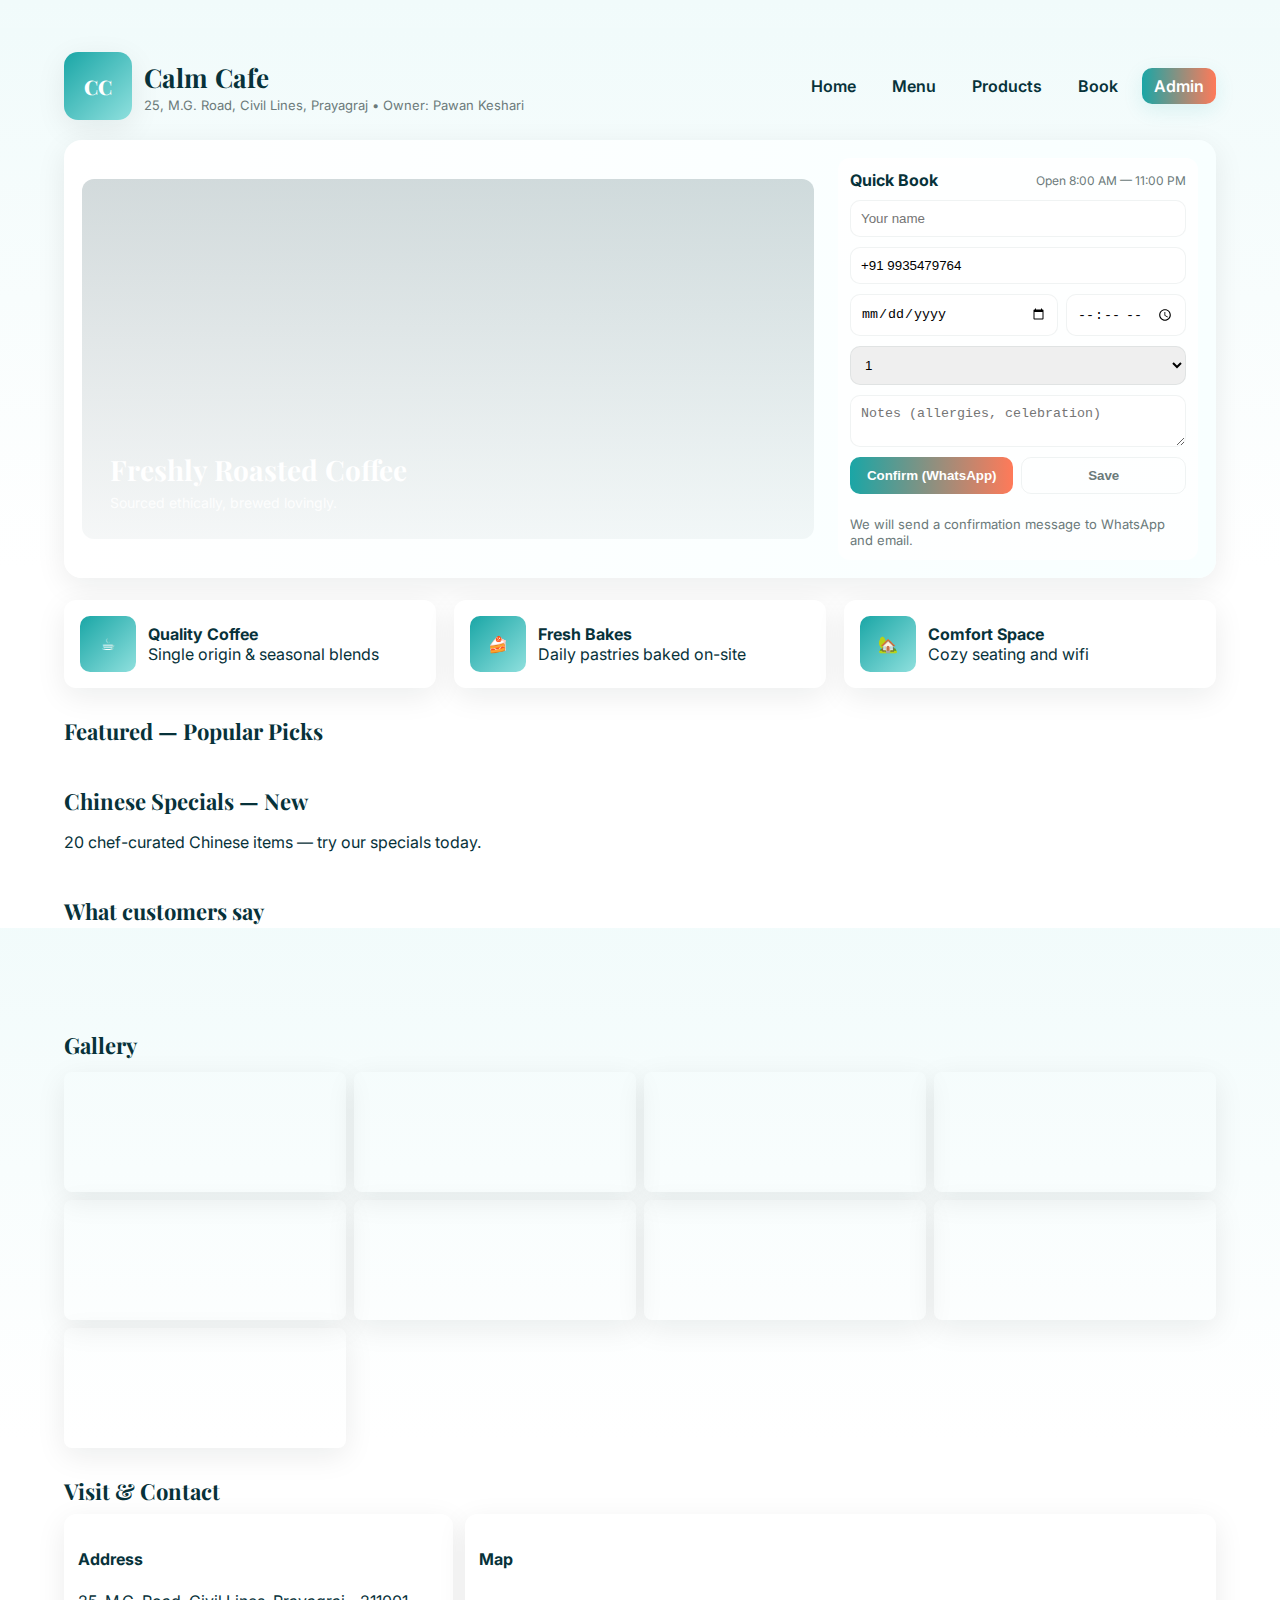
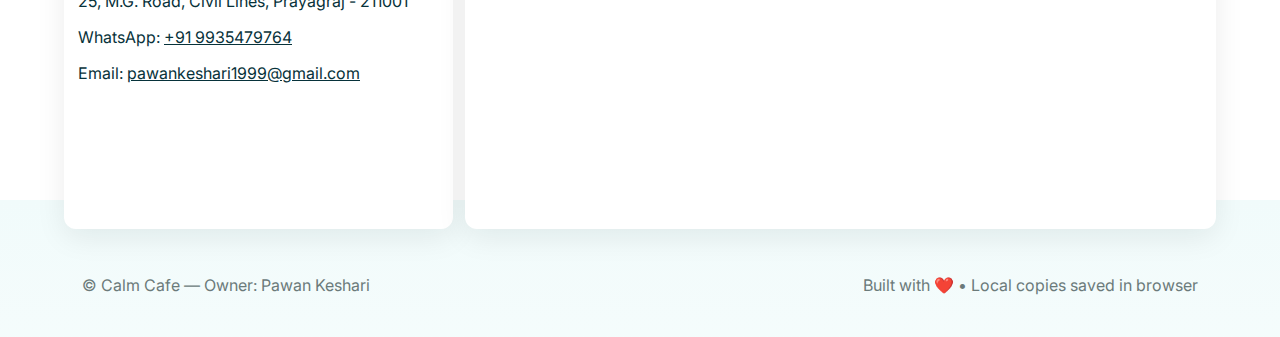
<file: index.html>
<!doctype html>
<html lang="en">
<head>
  <meta charset="utf-8" />
  <meta name="viewport" content="width=device-width,initial-scale=1" />
  <title>Calm Cafe — Relax • Sip • Enjoy</title>
  <link rel="stylesheet" href="stylish.css">
</head>
<body>
  <div class="container">
    <header class="header">
      <div class="logo">
        <div class="badge">CC</div>
        <div class="brand-info">
          <h1>Calm Cafe</h1>
          <p>25, M.G. Road, Civil Lines, Prayagraj • Owner: Pawan Keshari</p>
        </div>
      </div>
      <nav class="nav">
        <a href="index.html">Home</a>
        <a href="menu.html">Menu</a>
        <a href="products.html">Products</a>
        <a href="booking.html">Book</a>
        <a href="admin.html" class="cta">Admin</a>
      </nav>
    </header>

    <main>
      <section class="hero" aria-label="Hero">
        <div class="slider" id="heroSlider">
          <div class="slide show" style="background-image:url('https://images.unsplash.com/photo-1509042239860-f550ce710b93?q=80&w=1400&auto=format&fit=crop');" data-title="Freshly Roasted Coffee" data-sub="Sourced ethically, brewed lovingly.">
            <div class="slide-overlay"><div><h3 class="slide-title">Freshly Roasted Coffee</h3><div class="slide-sub">Sourced ethically, brewed lovingly.</div></div></div>
          </div>
          <div class="slide" style="background-image:url('https://images.unsplash.com/photo-1495474472287-4d71bcdd2085?q=80&w=1400&auto=format&fit=crop');" data-title="Cozy Interiors" data-sub="Perfect for meetings, study, and relaxation.">
            <div class="slide-overlay"><div><h3 class="slide-title">Cozy Interiors</h3><div class="slide-sub">Perfect for meetings, study, and relaxation.</div></div></div>
          </div>
          <div class="slide" style="background-image:url('https://images.unsplash.com/photo-1541542684-4f85f63e0b85?q=80&w=1400&auto=format&fit=crop');" data-title="Handcrafted Pastries" data-sub="Baked fresh every morning.">
            <div class="slide-overlay"><div><h3 class="slide-title">Handcrafted Pastries</h3><div class="slide-sub">Baked fresh every morning.</div></div></div>
          </div>
        </div>

        <aside class="hero-side">
          <div class="quick-book">
            <div style="display:flex;justify-content:space-between;align-items:center">
              <strong>Quick Book</strong>
              <small style="color:var(--muted);font-size:12px">Open 8:00 AM — 11:00 PM</small>
            </div>
            <input id="hb-name" placeholder="Your name" />
            <input id="hb-phone" placeholder="+91 9XXXXXXXXX" value="+91 9935479764" />
            <div style="display:flex;gap:8px">
              <input id="hb-date" type="date" style="flex:1" />
              <input id="hb-time" type="time" style="width:120px" />
            </div>
            <select id="hb-guests"><option>1</option><option>2</option><option>3</option><option>4</option><option>5</option><option>6+</option></select>
            <textarea id="hb-notes" rows="2" placeholder="Notes (allergies, celebration)"></textarea>
            <div style="display:flex;gap:8px">
              <button class="btn primary" id="hb-confirm">Confirm (WhatsApp)</button>
              <button class="btn ghost" id="hb-save">Save</button>
            </div>
            <div style="margin-top:12px;font-size:13px;color:var(--muted)">We will send a confirmation message to WhatsApp and email.</div>
          </div>
        </aside>
      </section>

      <section class="features">
        <div class="feature-card fade-up"><div class="feature-icon">☕</div><div><strong>Quality Coffee</strong><div class="small">Single origin & seasonal blends</div></div></div>
        <div class="feature-card fade-up"><div class="feature-icon">🍰</div><div><strong>Fresh Bakes</strong><div class="small">Daily pastries baked on-site</div></div></div>
        <div class="feature-card fade-up"><div class="feature-icon">🏡</div><div><strong>Comfort Space</strong><div class="small">Cozy seating and wifi</div></div></div>
      </section>

      <section class="section" id="featured">
        <h2>Featured — Popular Picks</h2>
        <div class="grid-cards" id="featured-list">
          <!-- JS injects cards -->
        </div>
      </section>

      <section class="section" id="chinese">
        <h2>Chinese Specials — New</h2>
        <p class="small">20 chef-curated Chinese items — try our specials today.</p>
        <div class="grid-cards" id="chinese-list"></div>
      </section>

      <section class="section" id="testimonials">
        <h2>What customers say</h2>
        <div class="testimonials">
          <div class="testimonial fade-up">“Lovely ambiance and the cold brew is exceptional.” — Asha</div>
          <div class="testimonial fade-up">“Perfect place to work and meet clients.” — Rohan</div>
          <div class="testimonial fade-up">“Fresh muffins every morning — a must try!” — Simran</div>
        </div>
      </section>

      <section class="section" id="gallery">
        <h2>Gallery</h2>
        <div class="gallery" id="gallery-grid">
          <!-- images injected -->
        </div>
      </section>

      <section class="section" id="visit">
        <h2>Visit & Contact</h2>
        <div style="display:flex;gap:12px;flex-wrap:wrap">
          <div class="card" style="flex:1;min-width:280px">
            <h4>Address</h4>
            <p class="small">25, M.G. Road, Civil Lines, Prayagraj - 211001</p>
            <p class="small">WhatsApp: <a href="https://wa.me/919935479764" target="_blank">+91 9935479764</a></p>
            <p class="small">Email: <a href="mailto:pawankeshari1999@gmail.com">pawankeshari1999@gmail.com</a></p>
          </div>
          <div class="card" style="flex:2;min-width:300px">
            <h4>Map</h4>
            <iframe width="100%" height="220" frameborder="0" style="border:0" src="https://www.google.com/maps?q=25+M.G.+Road+Civil+Lines+Prayagraj+211001&output=embed" allowfullscreen></iframe>
          </div>
        </div>
      </section>
    </main>

    <footer class="footer">
      <div>© Calm Cafe — Owner: Pawan Keshari</div>
      <div class="small">Built with ❤️ • Local copies saved in browser</div>
    </footer>
  </div>

<script src="script.js"></script>
<script>
// Slider behavior + animation triggers
(function(){
  const slides = document.querySelectorAll('.slide');
  let idx = 0;
  let timer = null;
  function show(i){
    slides.forEach((s,si)=> s.classList.toggle('show', si===i));
  }
  function next(){ idx = (idx+1)%slides.length; show(idx); }
  function start(){ timer = setInterval(next, 4000); }
  function stop(){ clearInterval(timer); timer = null; }
  document.getElementById('heroSlider').addEventListener('mouseenter', stop);
  document.getElementById('heroSlider').addEventListener('mouseleave', start);
  start();
  // fade-up animation on intersection
  const obs = new IntersectionObserver((entries)=>{ entries.forEach(e=>{ if(e.isIntersecting) e.target.classList.add('show'); }); }, {threshold:0.15});
  document.querySelectorAll('.fade-up').forEach(el=>obs.observe(el));
  // quick book handlers
  document.getElementById('hb-confirm').addEventListener('click', ()=>{
    const data = { name: document.getElementById('hb-name').value || 'Guest', phone: document.getElementById('hb-phone').value, date: document.getElementById('hb-date').value, time: document.getElementById('hb-time').value, guests: document.getElementById('hb-guests').value, notes: document.getElementById('hb-notes').value };
    const msg = encodeURIComponent('Calm Cafe — Booking\nName: '+data.name+'\nPhone: '+data.phone+'\nDate: '+(data.date||'TBD')+' Time: '+(data.time||'TBD')+'\nGuests: '+data.guests+'\nNotes: '+data.notes);
    window.open('https://wa.me/919935479764?text='+msg,'_blank');
    alert('WhatsApp will open with booking details. We saved a local draft.'); localStorage.setItem('calm_quick_draft', JSON.stringify(data));
  });
  document.getElementById('hb-save').addEventListener('click', ()=>{ const data = { name: document.getElementById('hb-name').value || 'Guest', phone: document.getElementById('hb-phone').value, date: document.getElementById('hb-date').value, time: document.getElementById('hb-time').value, guests: document.getElementById('hb-guests').value, notes: document.getElementById('hb-notes').value }; localStorage.setItem('calm_quick_draft', JSON.stringify(data)); alert('Draft saved locally'); });
  // populate gallery
  const gallery = document.getElementById('gallery-grid');
  const gImgs = ['coffee','cafe interior','muffin','barista','latte art','cold brew','bread','cozy cafe','tea'];
  gallery.innerHTML = gImgs.map(q=>'<div class="pic" style="background-image:url(https://source.unsplash.com/featured/?'+encodeURIComponent(q)+')"></div>').join('');
})();
</script>
</body>
</html>
</file>
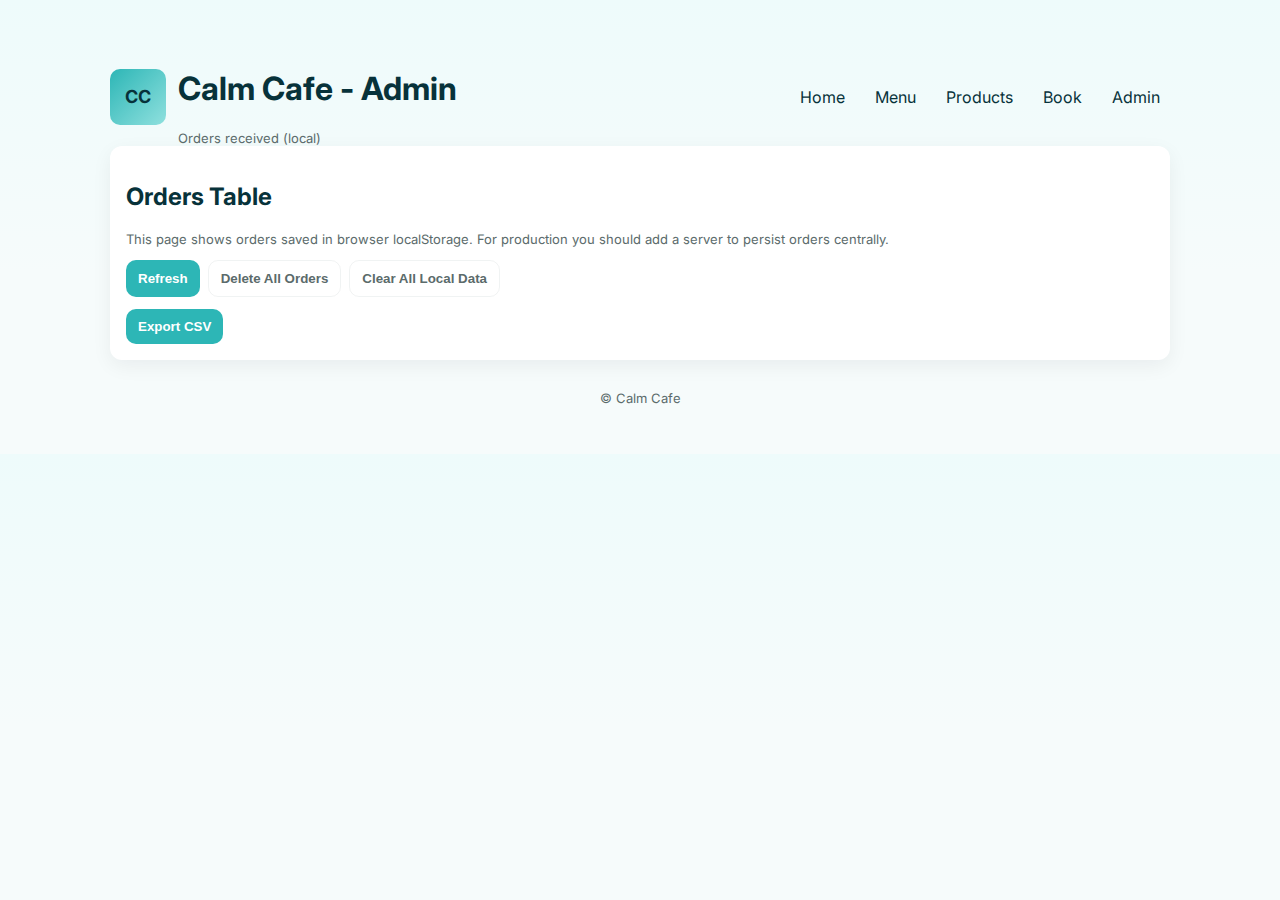
<file: admin.html>
<!doctype html><html lang="en"><head><meta charset="utf-8"/><meta name="viewport" content="width=device-width,initial-scale=1"/><title>Calm Cafe — Admin Orders</title><link rel="stylesheet" href="styles.css"/></head><body>
<div class="container">
  <div class="header"><div class="logo"><div class="badge">CC</div><div><h1>Calm Cafe - Admin</h1><div class="small">Orders received (local)</div></div></div><div class="nav"><a href="index.html">Home</a><a href="menu.html">Menu</a><a href="products.html">Products</a><a href="booking.html">Book</a><a href="admin.html">Admin</a></div></div>
  <div class="card">
    <h2>Orders Table</h2>
    <p class="small">This page shows orders saved in browser localStorage. For production you should add a server to persist orders centrally.</p>
    <div style="margin-top:8px" class="controls"><button class="button" onclick="renderOrdersTable()">Refresh</button><button class="button ghost" onclick="if(confirm('Delete all orders?')){ saveOrders([]); renderOrdersTable(); }">Delete All Orders</button><button class="button ghost" onclick="clearAllData()">Clear All Local Data</button></div>
    <div id="orders-table" style="margin-top:12px"></div>
    <div style="margin-top:12px"><button class="button" onclick="exportOrdersCSV()">Export CSV</button></div>
  </div>
  <div style="height:12px"></div>
  <div class="footer">© Calm Cafe</div>
</div>
<script src="script.js"></script>
<script>
function exportOrdersCSV(){
  const orders = getOrders();
  if(orders.length===0){ alert('No orders to export'); return; }
  const rows = ['name,phone,email,date,time,guests,occasion,address,notes,items,subtotal,created'];
  orders.forEach(function(o){
    const items = (o.items||[]).map(function(i){ return i.name+' x '+i.qty; }).join('|');
    const fields = [o.name,o.phone,o.email||'',(o.date||''),(o.time||''),(o.guests||''),(o.occasion||''),(o.address||''),(o.notes||''),items,o.subtotal,o.created];
    rows.push(fields.map(function(f){ return '"' + String(f||'').replace(/"/g,'""') + '"'; }).join(','));
  });
  const blob = new Blob([rows.join('\n')],{type:'text/csv'});
  const url = URL.createObjectURL(blob); const a=document.createElement('a'); a.href=url; a.download='calm_orders_'+(new Date()).toISOString().slice(0,10)+'.csv'; a.click(); URL.revokeObjectURL(url);
}
document.addEventListener('DOMContentLoaded', function(){ renderOrdersTable(); });
</script>
</body></html>
</file>
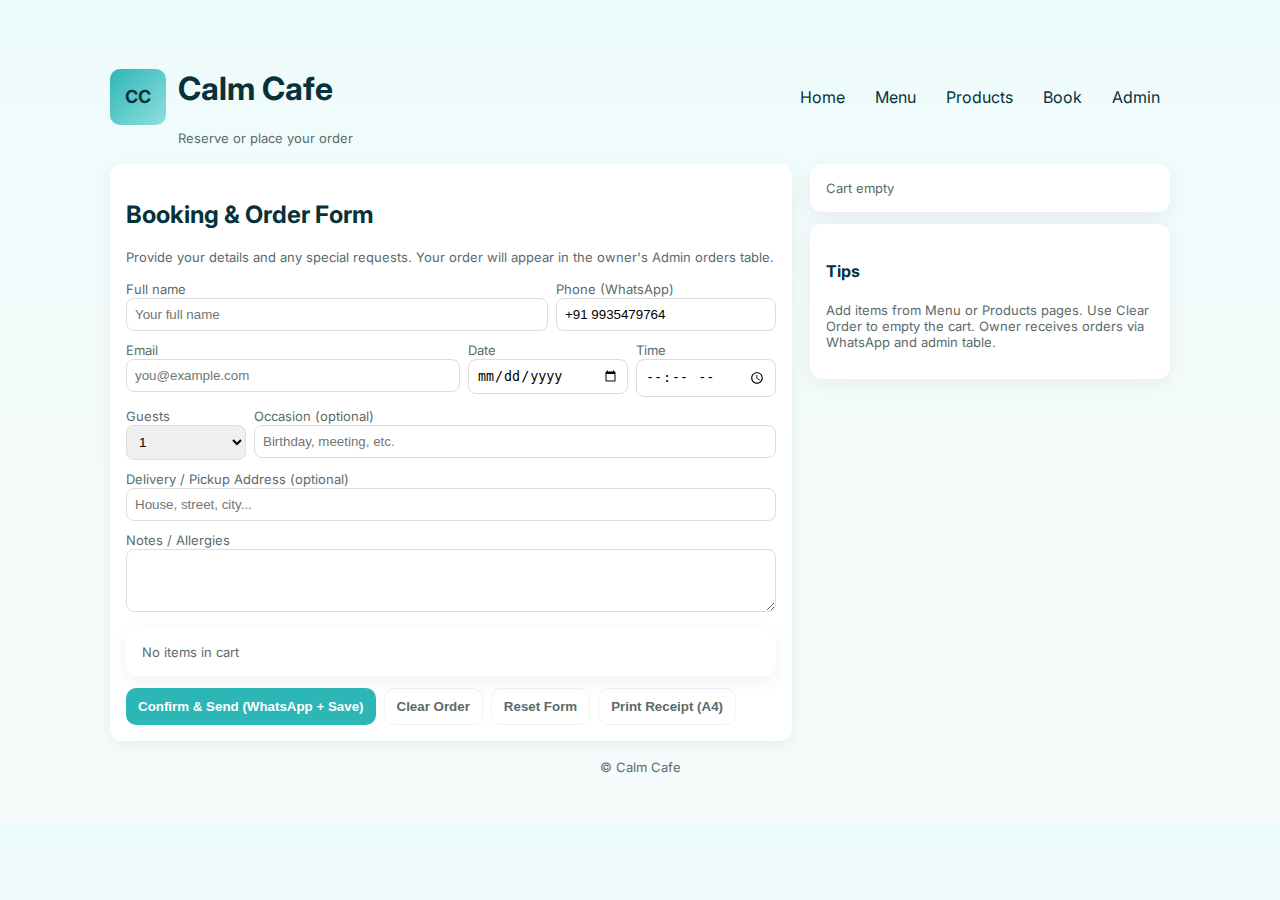
<file: booking.html>
<!doctype html><html lang="en"><head><meta charset="utf-8"/><meta name="viewport" content="width=device-width,initial-scale=1"/><title>Calm Cafe — Booking</title><link rel="stylesheet" href="styles.css"/></head><body>
<div class="container">
  <div class="header"><div class="logo"><div class="badge">CC</div><div><h1>Calm Cafe</h1><div class="small">Reserve or place your order</div></div></div><div class="nav"><a href="index.html">Home</a><a href="menu.html">Menu</a><a href="products.html">Products</a><a href="booking.html">Book</a><a href="admin.html">Admin</a></div></div>
  <div class="grid">
    <main>
      <div class="card">
        <h2>Booking & Order Form</h2>
        <p class="small">Provide your details and any special requests. Your order will appear in the owner's Admin orders table.</p>
        <form id="orderForm">
          <div style="display:flex;gap:8px;flex-wrap:wrap">
            <div style="flex:1"><label class="small">Full name</label><input name="name" required placeholder="Your full name" style="width:100%;padding:8px;border-radius:8px;border:1px solid #ddd"/></div>
            <div style="width:220px"><label class="small">Phone (WhatsApp)</label><input name="phone" required placeholder="+91 9XXXXXXXXX" value="+91 9935479764" style="width:100%;padding:8px;border-radius:8px;border:1px solid #ddd"/></div>
          </div>
          <div style="margin-top:8px;display:flex;gap:8px">
            <div style="flex:1"><label class="small">Email</label><input name="email" placeholder="you@example.com" style="width:100%;padding:8px;border-radius:8px;border:1px solid #ddd"/></div>
            <div style="width:160px"><label class="small">Date</label><input name="date" type="date" style="width:100%;padding:8px;border-radius:8px;border:1px solid #ddd"/></div>
            <div style="width:140px"><label class="small">Time</label><input name="time" type="time" style="width:100%;padding:8px;border-radius:8px;border:1px solid #ddd"/></div>
          </div>
          <div style="margin-top:8px;display:flex;gap:8px">
            <div style="width:120px"><label class="small">Guests</label><select name="guests" style="width:100%;padding:8px;border-radius:8px;border:1px solid #ddd"><option>1</option><option>2</option><option>3</option><option>4</option><option>5</option><option>6+</option></select></div>
            <div style="flex:1"><label class="small">Occasion (optional)</label><input name="occasion" placeholder="Birthday, meeting, etc." style="width:100%;padding:8px;border-radius:8px;border:1px solid #ddd"/></div>
          </div>
          <div style="margin-top:8px"><label class="small">Delivery / Pickup Address (optional)</label><input name="address" placeholder="House, street, city..." style="width:100%;padding:8px;border-radius:8px;border:1px solid #ddd"/></div>
          <div style="margin-top:8px"><label class="small">Notes / Allergies</label><textarea name="notes" rows="3" style="width:100%;padding:8px;border-radius:8px;border:1px solid #ddd"></textarea></div>
          <div style="margin-top:12px" id="order-cart" class="card small"></div>
          <div style="margin-top:12px;display:flex;gap:8px">
            <button class="button" type="button" onclick="placeOrderFromForm('orderForm')">Confirm & Send (WhatsApp + Save)</button>
            <button class="button ghost" type="button" onclick="saveCart([]);renderCartMini();document.getElementById('order-cart').innerHTML='Cart cleared'">Clear Order</button>
            <button class="button ghost" type="button" onclick="document.getElementById('orderForm').reset();">Reset Form</button>
            <button class="button ghost" type="button" onclick="openReceiptWindow({name:document.querySelector('[name=name]').value || 'Guest', phone:document.querySelector('[name=phone]').value || '', items:getCart(), subtotal:getCart().reduce((s,i)=>s+i.price*i.qty,0)})">Print Receipt (A4)</button>
          </div>
        </form>
      </div>
    </main>
    <aside>
      <div class="card" id="mini-cart"></div>
      <div class="card" style="margin-top:12px"><h4>Tips</h4><p class="small">Add items from Menu or Products pages. Use Clear Order to empty the cart. Owner receives orders via WhatsApp and admin table.</p></div>
    </aside>
  </div>
  <div class="footer">© Calm Cafe</div>
</div>
<script src="script.js"></script>
<script>
function refreshOrderCart(){
  const target = document.getElementById('order-cart');
  const cart = getCart();
  if(cart.length===0){ target.innerHTML='<div class="small">No items in cart</div>'; return; }
  let s = '<table class="table"><tr><th>Item</th><th>Qty</th><th>Price</th></tr>'; let sum=0; cart.forEach(function(c){ s+='<tr><td>'+c.name+'</td><td>'+c.qty+'</td><td>₹'+(c.price*c.qty)+'</td></tr>'; sum+=c.price*c.qty; }); s+='<tr><td colspan=2><strong>Subtotal</strong></td><td><strong>₹'+sum+'</strong></td></tr></table>';
  s += '<div style="margin-top:8px"><button class="button" onclick="location.href=\'products.html\'">Add Products</button> <button class="button ghost" onclick="saveCart([]);refreshOrderCart();renderCartMini();">Clear Cart</button></div>';
  target.innerHTML = s;
}
document.addEventListener('DOMContentLoaded', function(){ refreshOrderCart(); });
</script>
</body></html>
</file>
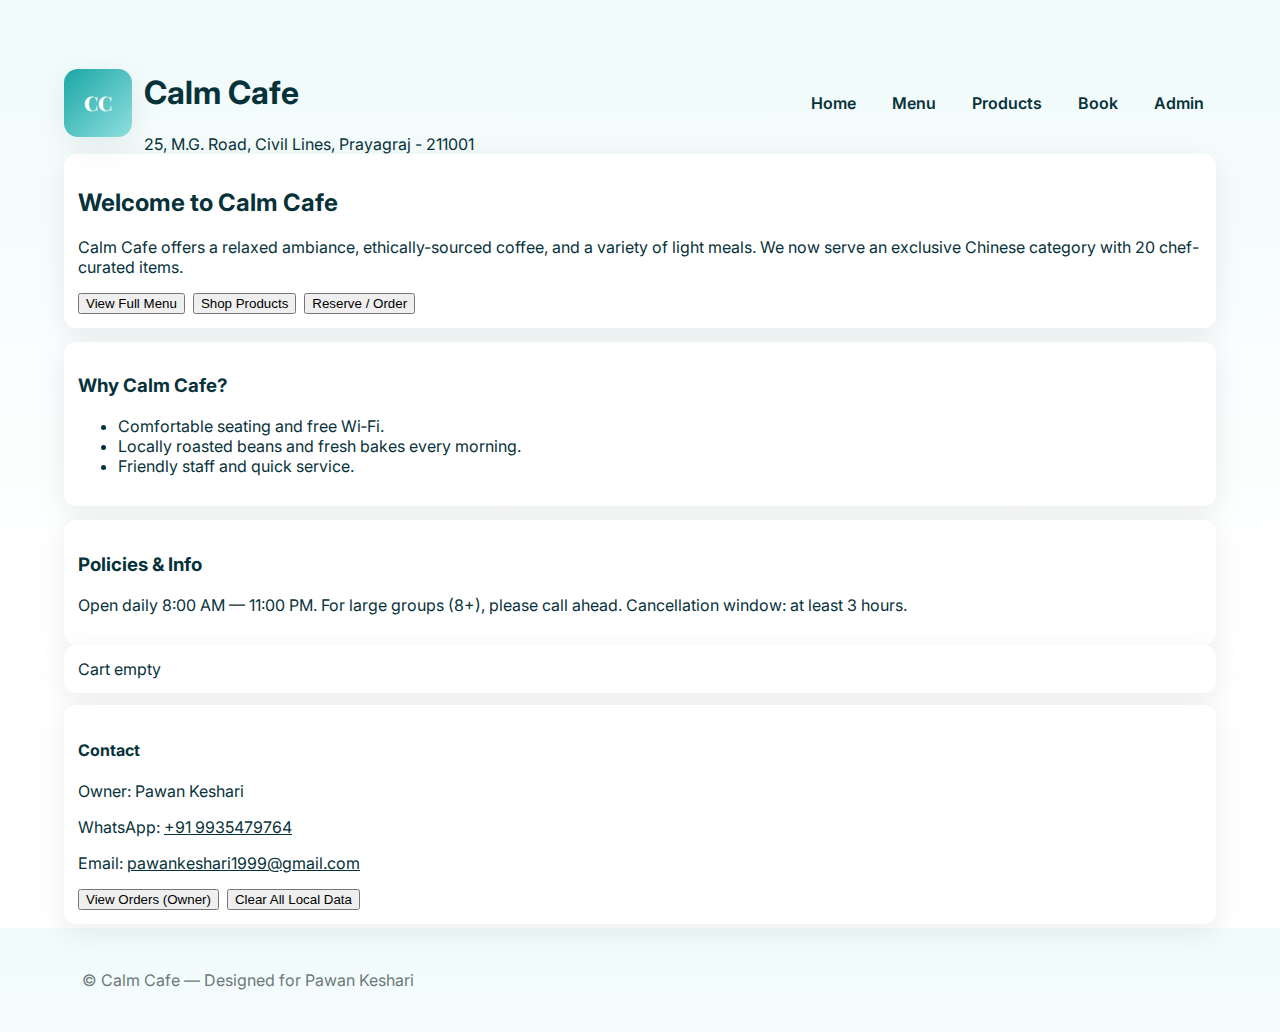
<file: cafe.html>
<!doctype html>
<html lang="en"><head><meta charset="utf-8"/><meta name="viewport" content="width=device-width,initial-scale=1"/><title>Calm Cafe — Home</title>
<link rel="stylesheet" href="stylish.css"/>
</head><body>
<div class="container">
  <div class="header">
    <div class="logo"><div class="badge">CC</div><div><h1>Calm Cafe</h1><div class="small">25, M.G. Road, Civil Lines, Prayagraj - 211001</div></div></div>
    <div class="nav"><a href="index.html">Home</a><a href="menu.html">Menu</a><a href="products.html">Products</a><a href="booking.html">Book</a><a href="admin.html">Admin</a></div>
  </div>
  <div class="grid">
    <main>
      <div class="card">
        <h2>Welcome to Calm Cafe</h2>
        <p class="small">Calm Cafe offers a relaxed ambiance, ethically-sourced coffee, and a variety of light meals. We now serve an exclusive Chinese category with 20 chef-curated items.</p>
        <div style="margin-top:12px" class="controls">
          <button class="button" onclick="location.href='menu.html'">View Full Menu</button>
          <button class="button ghost" onclick="location.href='products.html'">Shop Products</button>
          <button class="button ghost" onclick="location.href='booking.html'">Reserve / Order</button>
        </div>
      </div>

      <div style="margin-top:14px" class="card">
        <h3>Why Calm Cafe?</h3>
        <ul class="small">
          <li>Comfortable seating and free Wi‑Fi.</li>
          <li>Locally roasted beans and fresh bakes every morning.</li>
          <li>Friendly staff and quick service.</li>
        </ul>
      </div>

      <div style="margin-top:14px" class="card">
        <h3>Policies & Info</h3>
        <p class="small">Open daily 8:00 AM — 11:00 PM. For large groups (8+), please call ahead. Cancellation window: at least 3 hours.</p>
      </div>
    </main>

    <aside>
      <div class="card" id="mini-cart"></div>
      <div class="card" style="margin-top:12px">
        <h4>Contact</h4>
        <p class="small">Owner: Pawan Keshari</p>
        <p class="small">WhatsApp: <a href="https://wa.me/919935479764" target="_blank">+91 9935479764</a></p>
        <p class="small">Email: <a href="mailto:pawankeshari1999@gmail.com">pawankeshari1999@gmail.com</a></p>
        <div style="margin-top:8px" class="controls"><button class="button" onclick="location.href='admin.html'">View Orders (Owner)</button><button class="button ghost" onclick="clearAllData()">Clear All Local Data</button></div>
      </div>
    </aside>
  </div>

  <div class="footer">© Calm Cafe — Designed for Pawan Keshari</div>
</div>
<script src="script.js"></script>
</body></html>
</file>
<file: stylish.css>
@import url('https://fonts.googleapis.com/css2?family=Inter:wght@300;400;600;700&family=Playfair+Display:wght@600&display=swap');
:root{
  --bg:#f7fbfb;
  --card:#ffffff;
  --accent:#1aa6a6;
  --accent-2:#ff7a59;
  --muted:#6b7a7a;
  --glass: rgba(255,255,255,0.7);
  --radius:14px;
  --shadow: 0 8px 30px rgba(10,20,25,0.08);
  --maxw:1200px;
}
*{box-sizing:border-box}
html,body{height:100%;margin:0;background:linear-gradient(180deg,#f1fbfb 0%, #ffffff 60%);font-family:Inter,system-ui,-apple-system,'Segoe UI',Roboto,'Helvetica Neue',Arial;color:#07323a;-webkit-font-smoothing:antialiased}
a{color:inherit}
.container{max-width:var(--maxw);margin:28px auto;padding:24px}
.header{display:flex;align-items:center;gap:18px}
.logo{display:flex;align-items:center;gap:12px}
.logo .badge{width:68px;height:68px;border-radius:14px;background:linear-gradient(135deg,var(--accent),#8fe0de);display:flex;align-items:center;justify-content:center;font-weight:800;color:white;font-family:'Playfair Display',serif;font-size:20px;box-shadow:var(--shadow)}
.brand-info h1{margin:0;font-family:'Playfair Display',serif;font-size:26px;letter-spacing:0.4px}
.brand-info p{margin:2px 0 0;color:var(--muted);font-size:13px}
.nav{margin-left:auto;display:flex;gap:12px;align-items:center}
.nav a{padding:8px 12px;border-radius:10px;text-decoration:none;color:#07323a;font-weight:600}
.nav a.cta{background:linear-gradient(90deg,var(--accent),var(--accent-2));color:white;box-shadow:0 6px 20px rgba(26,166,166,0.12)}
.hero{margin-top:20px;border-radius:18px;overflow:hidden;position:relative;box-shadow:var(--shadow);display:flex;align-items:center;gap:24px;background:linear-gradient(90deg,#ffffff, #f8ffff);padding:18px}
.slider{flex:1;min-height:360px;position:relative;border-radius:12px;overflow:hidden}
.slide{position:absolute;inset:0;opacity:0;transform:scale(1.02);transition:all 700ms cubic-bezier(.2,.9,.3,1);background-size:cover;background-position:center}
.slide.show{opacity:1;transform:scale(1);}
.slide-overlay{position:absolute;inset:0;background:linear-gradient(180deg,rgba(7,50,58,0.18),rgba(7,50,58,0.04));display:flex;align-items:flex-end;padding:28px;color:white}
.slide-title{font-size:28px;font-weight:700;margin:0;font-family:'Playfair Display',serif}
.slide-sub{font-size:14px;margin-top:6px;color:rgba(255,255,255,0.9)}

.hero-side{width:360px;padding:12px;border-radius:12px;background:linear-gradient(180deg,rgba(255,255,255,0.9),rgba(255,255,255,0.8));box-shadow:inset 0 1px 0 rgba(255,255,255,0.6)}
.quick-book{display:flex;flex-direction:column;gap:10px}
.quick-book input, .quick-book select, .quick-book button, .quick-book textarea{width:100%;padding:10px;border-radius:10px;border:1px solid rgba(7,50,58,0.06);outline:none}
.quick-book button{background:linear-gradient(90deg,var(--accent),var(--accent-2));color:white;border:none;font-weight:700;cursor:pointer}
.features{display:grid;grid-template-columns:repeat(3,1fr);gap:18px;margin-top:22px}
.feature-card{background:var(--card);padding:16px;border-radius:12px;box-shadow:var(--shadow);display:flex;gap:12px;align-items:center}
.feature-icon{width:56px;height:56px;border-radius:10px;background:linear-gradient(135deg,var(--accent),#8fe0de);color:white;display:flex;align-items:center;justify-content:center;font-weight:700}
.section{margin-top:28px}
.section h2{margin:0 0 8px;font-family:'Playfair Display',serif;font-size:22px}
.grid-cards{display:grid;grid-template-columns:repeat(3,1fr);gap:14px;margin-top:12px}
.card{background:var(--card);padding:14px;border-radius:12px;box-shadow:var(--shadow);transition:transform 300ms}
.card:hover{transform:translateY(-6px)}
.menu-item{display:flex;gap:12px;align-items:center}
.menu-item .thumb{width:72px;height:72px;border-radius:10px;background-size:cover;background-position:center;flex-shrink:0}
.menu-item h4{margin:0;font-size:16px}
.menu-item p{margin:6px 0 0;color:var(--muted);font-size:13px}
.controls{display:flex;gap:8px;align-items:center;margin-top:12px}
.btn{padding:10px 14px;border-radius:10px;border:none;cursor:pointer;font-weight:700}
.btn.primary{background:linear-gradient(90deg,var(--accent),var(--accent-2));color:white}
.btn.ghost{background:transparent;border:1px solid rgba(7,50,58,0.06);color:var(--muted)}

.testimonials{display:flex;gap:12px;margin-top:12px}
.testimonial{flex:1;background:linear-gradient(180deg,rgba(255,255,255,0.9),#fff);padding:12px;border-radius:10px;box-shadow:var(--shadow)}

.gallery{display:grid;grid-template-columns:repeat(4,1fr);gap:8px;margin-top:12px}
.gallery .pic{height:120px;border-radius:8px;background-size:cover;background-position:center;box-shadow:var(--shadow)}

.footer{margin-top:28px;padding:18px;border-radius:12px;background:transparent;color:var(--muted);display:flex;justify-content:space-between;align-items:center;flex-wrap:wrap}

/* small / responsive */
@media (max-width:980px){.hero{flex-direction:column}.hero-side{width:100%}.features,.grid-cards{grid-template-columns:1fr}.gallery{grid-template-columns:repeat(2,1fr)}.nav{display:none}.header{flex-direction:column;align-items:flex-start}}
/* Animations */
.fade-up{opacity:0;transform:translateY(12px);transition:all 600ms ease-out}
.fade-up.show{opacity:1;transform:translateY(0)}
</file>
<file: styles.css>
@import url('https://fonts.googleapis.com/css2?family=Inter:wght@300;400;600;700&display=swap');
:root{--bg:#f6fbfb;--card:#ffffff;--accent:#2db6b6;--accent2:#ff8a65;--muted:#5b6b6b;--radius:12px}
*{box-sizing:border-box}body{font-family:Inter,system-ui,Arial;margin:0;background:linear-gradient(180deg,#eefbfb 0,#f6fbfb 60%);color:#07323a}
.container{max-width:1100px;margin:28px auto;padding:20px}
.header{display:flex;align-items:center;gap:16px}
.logo{display:flex;gap:12px;align-items:center}
.logo .badge{width:56px;height:56px;border-radius:10px;background:linear-gradient(135deg,var(--accent),#8fe0de);display:flex;align-items:center;justify-content:center;font-weight:700;color:#07323a;font-size:18px}
.nav{margin-left:auto;display:flex;gap:10px;align-items:center}
.nav a{color:#07323a;text-decoration:none;padding:8px 10px;border-radius:8px}
.nav a:hover{background:rgba(7,50,58,0.04)}
.card{background:var(--card);padding:16px;border-radius:var(--radius);box-shadow:0 6px 20px rgba(17,24,28,0.06)}
.grid{display:grid;grid-template-columns:1fr 360px;gap:18px;margin-top:18px}
@media(max-width:980px){.grid{grid-template-columns:1fr}.nav{display:none}}
.button{background:var(--accent);color:white;padding:10px 12px;border-radius:10px;border:none;cursor:pointer;font-weight:600}
.button.ghost{background:transparent;border:1px solid rgba(7,50,58,0.06);color:var(--muted)}
.section-title{display:flex;justify-content:space-between;align-items:center;margin-bottom:10px}
.items{display:grid;grid-template-columns:repeat(2,1fr);gap:12px}
.item{display:flex;gap:12px;align-items:center;background:rgba(45,182,182,0.03);padding:12px;border-radius:10px}
.item .img{width:72px;height:72px;border-radius:8px;background-size:cover;background-position:center;flex-shrink:0}
.small{font-size:13px;color:var(--muted)}
.footer{margin-top:18px;text-align:center;color:var(--muted);font-size:13px}
.table{width:100%;border-collapse:collapse}
.table th,.table td{padding:8px;border:1px solid rgba(7,50,58,0.06);text-align:left;font-size:14px}
.controls{display:flex;gap:8px;flex-wrap:wrap}
.notice{background:linear-gradient(90deg,#eafbf9,#fffafa);padding:10px;border-radius:10px;border:1px solid rgba(7,50,58,0.03);margin-bottom:10px}
</file>
